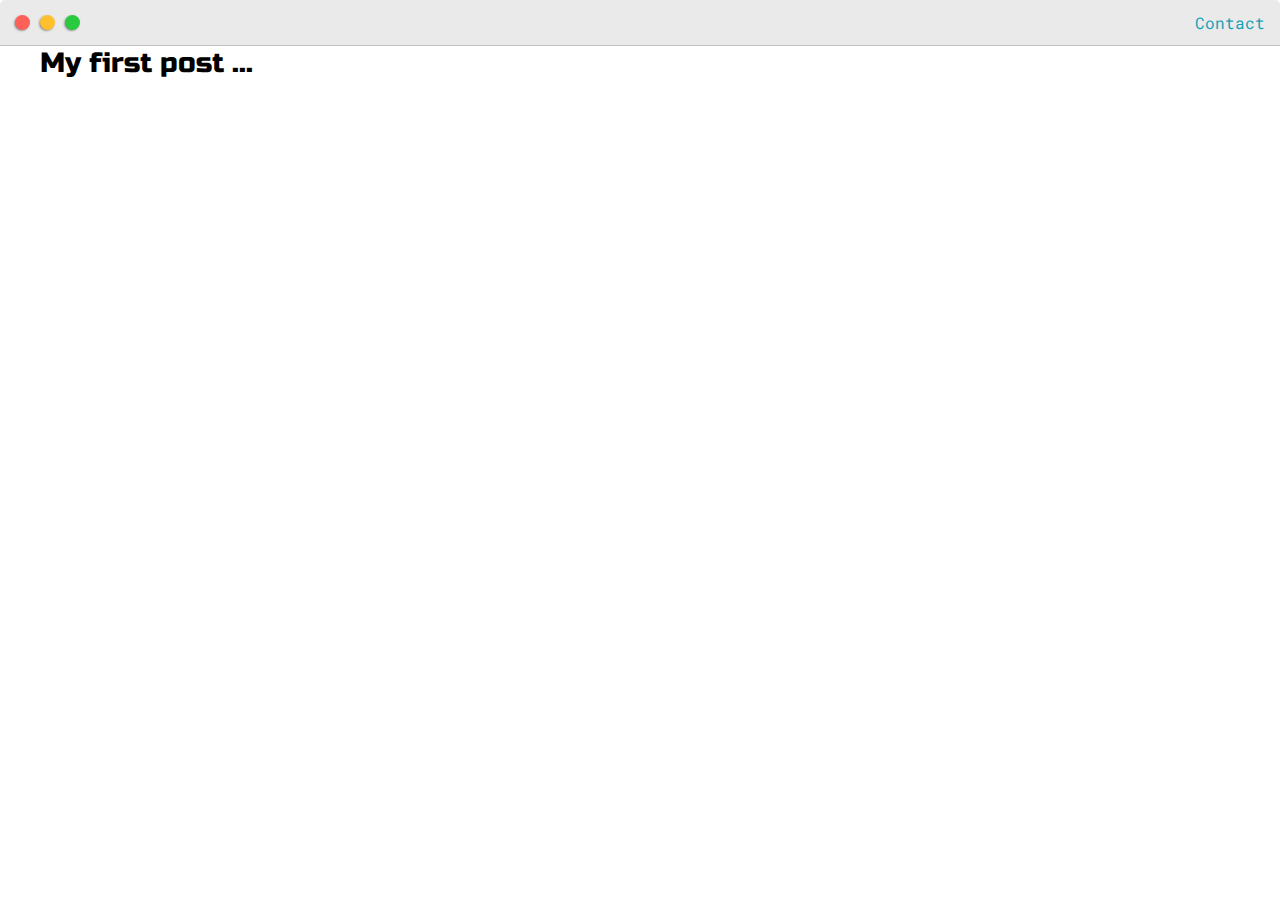
<file: post.html>
<!DOCTYPE html>
<html lang="en">

<head>
    <meta charset="UTF-8" />
    <meta name="viewport" content="width=device-width, initial-scale=1.0" />

    <link href="https://fonts.googleapis.com/css2?family=Roboto+Mono:wght@500&family=Russo+One&display=swap"
        rel="stylesheet" />
    <link rel="shortcut icon" type="image/x-icon" href="favicon.ico" />
    <link rel="stylesheet" href="default.css" />
    <title>Post</title>
</head>

<body>
    <div class="nav-wraper">
        <div class="dots-wraper">
            <div id="dot-1" class="browser-dot"></div>
            <div id="dot-2" class="browser-dot"></div>
            <div id="dot-3" class="browser-dot"></div>
        </div>
        <ul id="navigation">
            <li><a href="#contact-form">Contact</a></li>
            <!-- <li><a href="#">Porfolio</a></li> -->
        </ul>
    </div>

    <div class="main-container">
        <h3>My first post ...</h3>
    </div>
</body>

</html>
</file>
<file: default.css>
:root {
	--mainColor: #eaeaea;
	--secondaryColor: #fff;

	--borderColor: #c1c1c1;

	--mainText: #000;
	--secondaryText: #4b5156;

	--theme-border: #24292e;

	--previewShadow: #f0ead6;
	--previewBg: rgba(251, 249, 243, 0.8);

	--buttonColor: #000;
}

* {
	padding: 0;
	margin: 0;
	box-sizing: border-box;
}

a {
	text-decoration: none;
	color: #17a2b8;
}

ul {
	list-style: none;
}

h1,
h2,
h3,
h4,
h5,
h6,
strong {
	color: var(--mainText);
	font-family: 'Russo One', sans-serif;
	font-weight: 500;
}
h1 {
	font-size: 56px;
}
h2 {
	font-size: 36px;
}
h3 {
	font-size: 28px;
}
h4 {
	font-size: 24px;
}
h5 {
	font-size: 20px;
}
h6 {
	font-size: 16px;
}

p,
li,
span,
label,
input,
textarea {
	color: var(--secondaryText);
	font-family: 'Roboto Mono', monospace;
}

.s1 {
	background-color: var(--mainColor);
	border-bottom: 1px solid var(--borderColor);
	overflow: auto;
}
.s2 {
	background-color: var(--secondaryColor);
	border-bottom: 1px solid var(--borderColor);
	overflow: auto;
}

.main-container {
	width: 1200px;
	margin: 0 auto;
}

.greeting-wraper {
	display: grid;

	min-height: 10em;

	text-align: center;
	align-content: center;
}

.intro-wraper {
	background-color: var(--secondaryColor);
	border-bottom: 1px solid var(--borderColor);
	border-radius: 5px 5px 0 0;

	-webkit-box-shadow: -1px 1px 3px -1px rgba(0, 0, 0, 0.75);
	-moz-box-shadow: -1px 1px 3px -1px rgba(0, 0, 0, 0.75);
	box-shadow: -1px 1px 3px -1px rgba(0, 0, 0, 0.75);

	display: grid;
	grid-template-columns: 1fr 1fr;
	grid-template-areas:
		'nav-wraper nav-wraper'
		'left-column right-column';
}

.nav-wraper {
	grid-area: nav-wraper;
	border-radius: 5px 5px 0 0;
	border-bottom: 1px solid var(--borderColor);

	display: flex;
	justify-content: space-between;
	align-items: center;
	background-color: var(--mainColor);
}

#navigation {
	padding: 10px;
}

#navigation li {
	display: inline-block;
	margin-right: 5px;
	margin-left: 5px;
}

.dots-wraper {
	display: flex;
	padding: 10px;
}

.browser-dot {
	background-color: black;
	height: 15px;
	width: 15px;
	border-radius: 50%;
	margin: 5px;

	-webkit-box-shadow: -1px 1px 3px -1px rgba(0, 0, 0, 0.75);
	-moz-box-shadow: -1px 1px 3px -1px rgba(0, 0, 0, 0.75);
	box-shadow: -1px 1px 3px -1px rgba(0, 0, 0, 0.75);
}
#dot-1 {
	background-color: #fc6058;
}
#dot-2 {
	background-color: #fec02f;
}
#dot-3 {
	background-color: #2aca3e;
}

.left-column {
	grid-area: left-column;
	padding-top: 50px;
	padding-bottom: 50px;
}

#profile-pic {
	display: block;
	margin: auto;

	/* border-radius: 50%; */
	height: 200px;
	width: 200px;
	object-fit: cover;
	border: 2px solid var(--borderColor);
}

.theme-dot {
	height: 30px;
	width: 30px;
	background-color: black;
	border-radius: 50%;

	margin: 5px;
	border: 2px solid var(--theme-border);

	-webkit-box-shadow: -1px 1px 3px -1px rgba(0, 0, 0, 0.75);
	-moz-box-shadow: -1px 1px 3px -1px rgba(0, 0, 0, 0.75);
	box-shadow: -1px 1px 3px -1px rgba(0, 0, 0, 0.75);

	cursor: pointer;
}

#theme-options-wraper {
	display: flex;
	justify-content: center;
}

.theme-dot:hover {
	border-width: 5px;
}

#light-mode {
	background-color: #fff;
}

#blue-mode {
	background-color: #192734;
}

#green-mode {
	background-color: #78866b;
}

#purple-mode {
	background-color: #7e4c74;
}
#settings-note {
	font-size: 12px;
	font-style: italic;
	text-align: center;
}

.right-column {
	grid-area: right-column;
	display: grid;
	align-content: center;

	padding-top: 50px;
	padding-bottom: 90px;
}

#preview-shadow {
	background-color: var(--previewShadow);
	width: 300px;
	height: 180px;
	padding-left: 30px;
	padding-top: 30px;
}

#preview {
	width: 300px;
	border: 1.5px solid #17a2b8;
	background-color: var(--previewBg);
	padding: 15px;
	position: relative;
}

.coner {
	width: 7px;
	height: 7px;
	border-radius: 50%;
	border: 1.5px solid #17a2b8;
	background-color: #fff;
	position: absolute;
}

#coner-tl {
	top: -5px;
	left: -5px;
}

#coner-tr {
	top: -5px;
	right: -5px;
}

#coner-br {
	bottom: -5px;
	left: -5px;
}

#coner-bl {
	bottom: -5px;
	right: -5px;
}

.about-wraper {
	display: grid;
	gap: 100px;
	grid-template-columns: repeat(auto-fit, minmax(320px, 1fr));
	padding-bottom: 50px;
	padding-top: 50px;
}

#skills {
	display: flex;
	justify-content: space-evenly;
	background-color: var(--previewShadow);
}
.social-links {
	display: grid;
	align-content: center;
	text-align: center;
}

#social-img {
	width: 100%;
}

.post-wraper {
	display: grid;
	gap: 20px;
	grid-template-columns: repeat(auto-fit, 320px);
	justify-content: center;
	padding-bottom: 50px;
}

.post {
	border: 1px solid var(--borderColor);

	-webkit-box-shadow: -1px 1px 3px -1px rgba(0, 0, 0, 0.75);
	-moz-box-shadow: -1px 1px 3px -1px rgba(0, 0, 0, 0.75);
	box-shadow: -1px 1px 3px -1px rgba(0, 0, 0, 0.75);
}

.thumbnail {
	display: block;
	width: 100%;
	height: 180px;
	object-fit: cover;
}

.post-preview {
	background-color: #fff;
	padding: 15px;
}

.post-title {
	color: #000;
	/* margin: 0; */
}

.post-intro {
	color: #4b5156;
	font-size: 14px;
}

#contact-form {
	display: block;
	max-width: 600px;
	margin: 0 auto;
	border: 1px solid var(--borderColor);
	padding: 15px;
	border-radius: 5px;
	background-color: var(--mainColor);
	margin-bottom: 50px;
}

#contact-form label {
	line-height: 2.7em;
}

#contact-form textarea {
	min-height: 100px;
	font-size: 14px;
}

.input-field {
	width: 100%;
	padding-top: 10px;
	padding-bottom: 10px;
	background-color: var(--secondaryColor);
	border-radius: 5px;
	border: 1px solid var(--borderColor);
	font-size: 14px;
}

#submit-btn {
	margin-top: 10px;
	width: 100%;
	padding-top: 10px;
	padding-bottom: 10px;
	background-color: var(--buttonColor);
	border: none;
}

@media screen and (max-width: 1200px) {
	.main-container {
		width: 95%;
	}
}
@media screen and (max-width: 800px) {
	.intro-wraper {
		grid-template-columns: 1fr;
		grid-template-areas:
			'nav-wraper '
			'left-column'
			'right-column';
	}
	.right-column {
		justify-content: center;
		overflow: hidden;
	}
}
</file>
